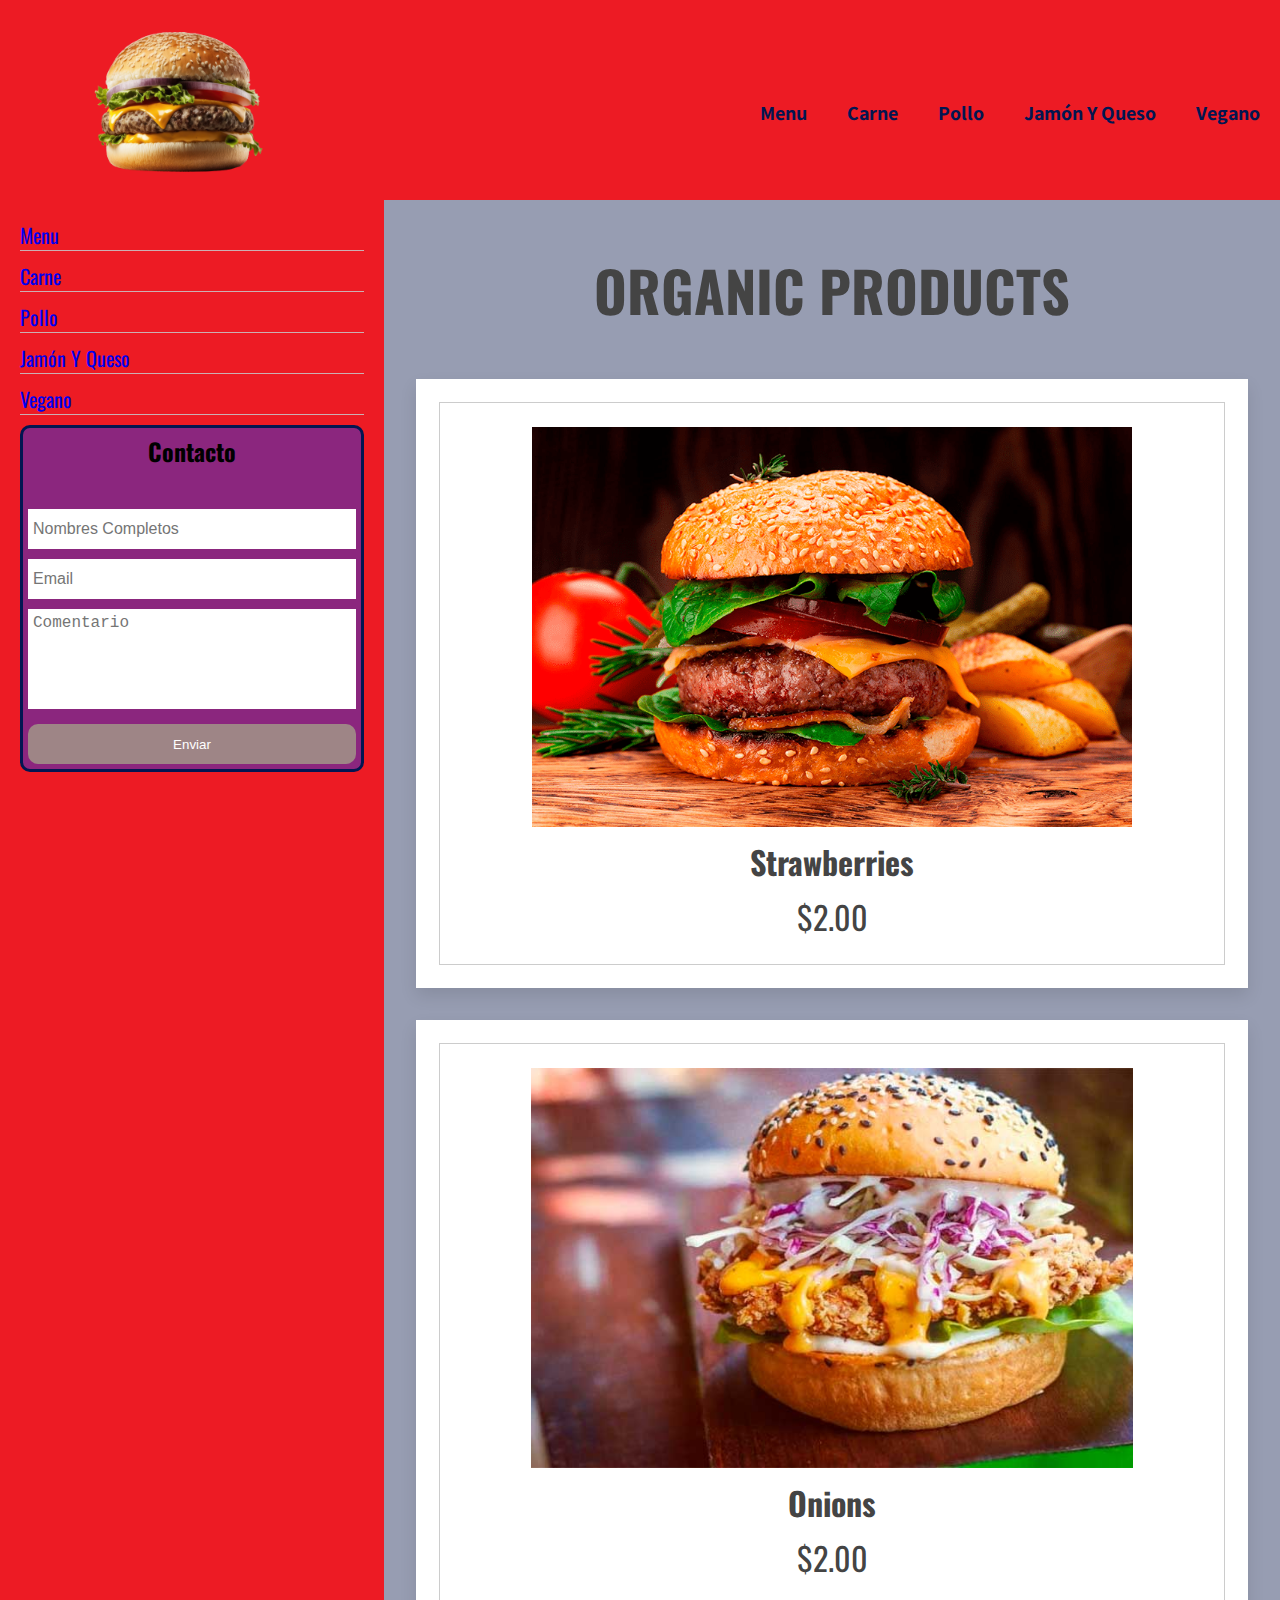
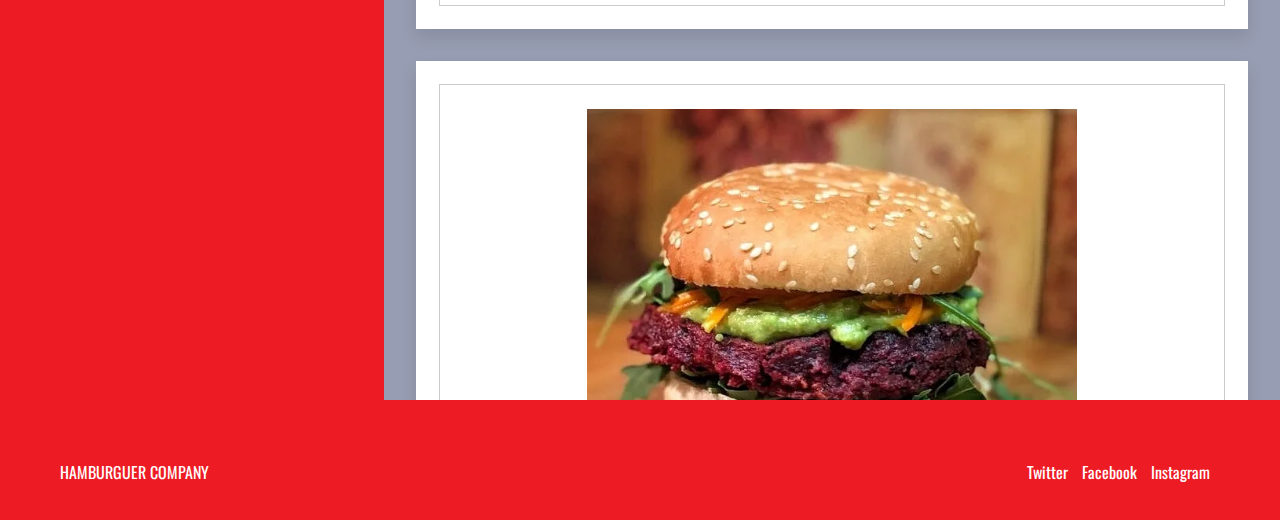
<file: laboratorio/index.html>
<!DOCTYPE html>
<html lang="en">
<head>
    <meta charset="UTF-8">
    <meta http-equiv="X-UA-Compatible" content="IE=edge">
    <meta name="viewport" content="width=device-width, initial-scale=1.0">
    <title>HAMBURGUER</title>
    <link rel="stylesheet" href="../laboratorio/css/style.css">
    <link href="https://fonts.googleapis.com/css2?family=Berkshire+Swash&display=swap" rel="stylesheet">
    <link rel="preconnect" href="https://fonts.googleapis.com">
    <link rel="preconnect" href="https://fonts.gstatic.com" crossorigin>
    <link href="https://fonts.googleapis.com/css2?family=Assistant:wght@200&family=Oswald:wght@200;400;500&display=swap"
        rel="stylesheet">
</head>
<body>
    <!--<header>
        <img src="logo.png" alt="Tienda">
        <h1 class="hamburguer">HAMBURGUER</h1><br>
        <nav class="menu">
            <ul>
                <li>Menu</li>
                <li>Carne</li>
                <li>Vegetariano</li>
                <li>Pollo</li>
            </ul>
        </nav>

    </header>-->

    <div>
        <header>
             <img src="logo.png" alt="Tienda"> 
            <nav class="menuHeader">
                <ul>          
                    <li><a href="#"> Vegano </a> </li>
                    <li><a href="#"> Jamón y Queso </a> </li>
                    <li><a href="#"> Pollo </a> </li>
                    <li><a href="#"> Carne </a> </li>
                    <li><a href="#"> Menu </a> </li>
                </ul>
            </nav>
        </header>
        <main>
            <div class="container">

                <h3 class="title"> organic products </h3>
             
                <div class="products-container">
             
                   <div class="product" data-name="p-1">
                      <img src="carne1.png" alt="">
                      <h3>strawberries</h3>
                      <div class="price">$2.00</div>
                   </div>
             
                   <div class="product" data-name="p-2">
                      <img src="pollo1.jpg" alt="">
                      <h3>onions</h3>
                      <div class="price">$2.00</div>
                   </div>
             
                   <div class="product" data-name="p-3">
                   <img src="vegana1.webp" alt="">
                      <h3>tomatoes</h3>
                      <div class="price">$2.00</div>
                   </div>
             
                   <div class="product" data-name="p-4">
                      <img src="jyq1.jpg" alt="">
                      <h3>brinjal</h3>
                      <div class="price">$2.00</div>
                   </div>
             
                   <div class="product" data-name="p-5">
                      <img src="vegana1.webp" alt="">
                      <h3>broccoli</h3>
                      <div class="price">$2.00</div>
                   </div>
             
                   <div class="product" data-name="p-6">
                      <img src="pollo1.jpg" alt="">
                      <h3>potatoes</h3>
                      <div class="price">$2.00</div>
                   </div>
             
                </div>
             
             </div>
        </main>
        <aside>
            <section>
                <nav>
                    <ul>
                        <li><a href="#"> Menu </a></li>
                        <li><a href="#"> Carne </a></li>
                        <li><a href="#"> Pollo </a></li>
                        <li><a href="#"> Jamón y Queso </a></li>
                        <li><a href="#"> Vegano </a></li>
                    </ul>
                </nav>
            </section>
            <section>
                <form class="form">
                    <h2>Contacto</h2>
                    <input placeholder="Nombres Completos">
                    <input placeholder="Email" type="email">
                    <textarea placeholder="Comentario"></textarea>
                    <button>Enviar</button>
                </form>
            </section>
        </aside>

        <footer>
            <div class="one">
                <p>HAMBURGUER COMPANY</p>
            </div>
            <div class="two">
                <a href="#">Twitter</a>
                <a href="#">Facebook</a>
                <a href="#">Instagram</a>
            </div>
        </footer>
      
    </div>

    
</body>
</html>
</file>
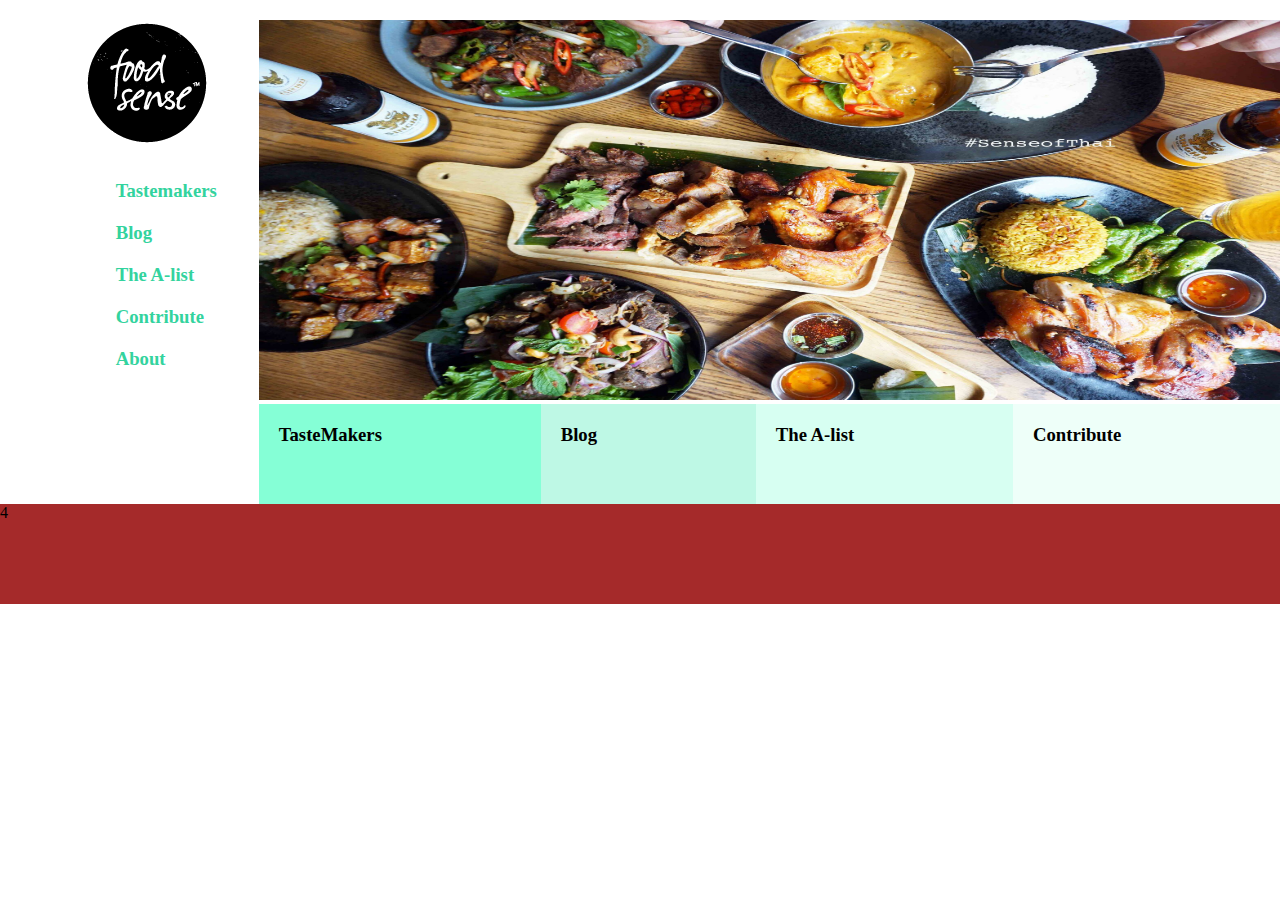
<file: laboratorio2/index.html>
<!DOCTYPE html>
<html lang="en">
<head>
    <meta charset="UTF-8">
    <meta name="viewport" content="width=device-width, initial-scale=1.0">
    <title>Laboratorio2</title>
    <link rel="stylesheet" href="css/style.css">
</head>
<body>
    <div class="container">
        <div class="item1">
            <img src="img/logofood.png" alt="logo">
            <nav>
                <ul>
                    <li><h3>Tastemakers</h3></li>
                    <li><h3>Blog</h3></li>
                    <li><h3>The A-list</h3></li>
                    <li><h3>Contribute</h3></li>
                    <li><h3>About</h3></li>
                </ul>
            </nav>
        </div>
        <div class="item2">
            <img src="img/SenseofThai+Foods.jpg" alt="Thai" class="foods">
        </div>
        <div class="item3">
            <div class="TasteMakers"><h3>TasteMakers</h3></div>
            <div class=" Blog"><h3>Blog</h3></div>
            <div class="Alist"><h3>The A-list</h3></div>
            <div class="Contribute"><h3>Contribute</h3></div>
        </div>
        <div class="item4">4</div>
    </div>
</body>
</html>
</file>
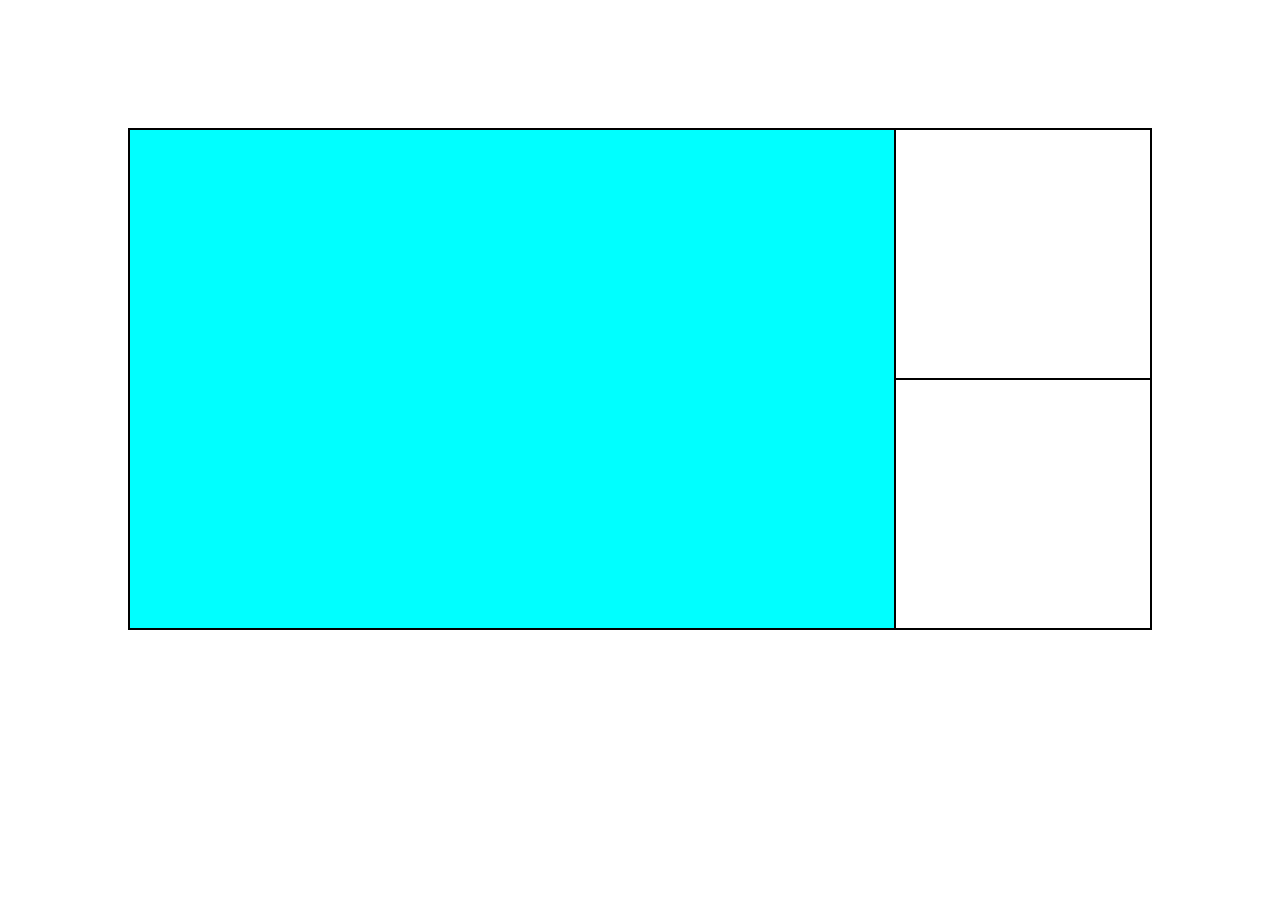
<file: tp1cssgrid/index.html>
<!DOCTYPE html>
<html lang="en">
<head>
    <meta charset="UTF-8">
    <meta name="viewport" content="width=device-width, initial-scale=1.0">
    <title>Document</title>
    <link rel="stylesheet" href="css/style.css">
</head>
<body>
    <div class="cointainer">
        <div class="item1"></div>
        <div class="item2"></div>
        <div class="item3"></div>
    </div>
</body>
</html>
</file>
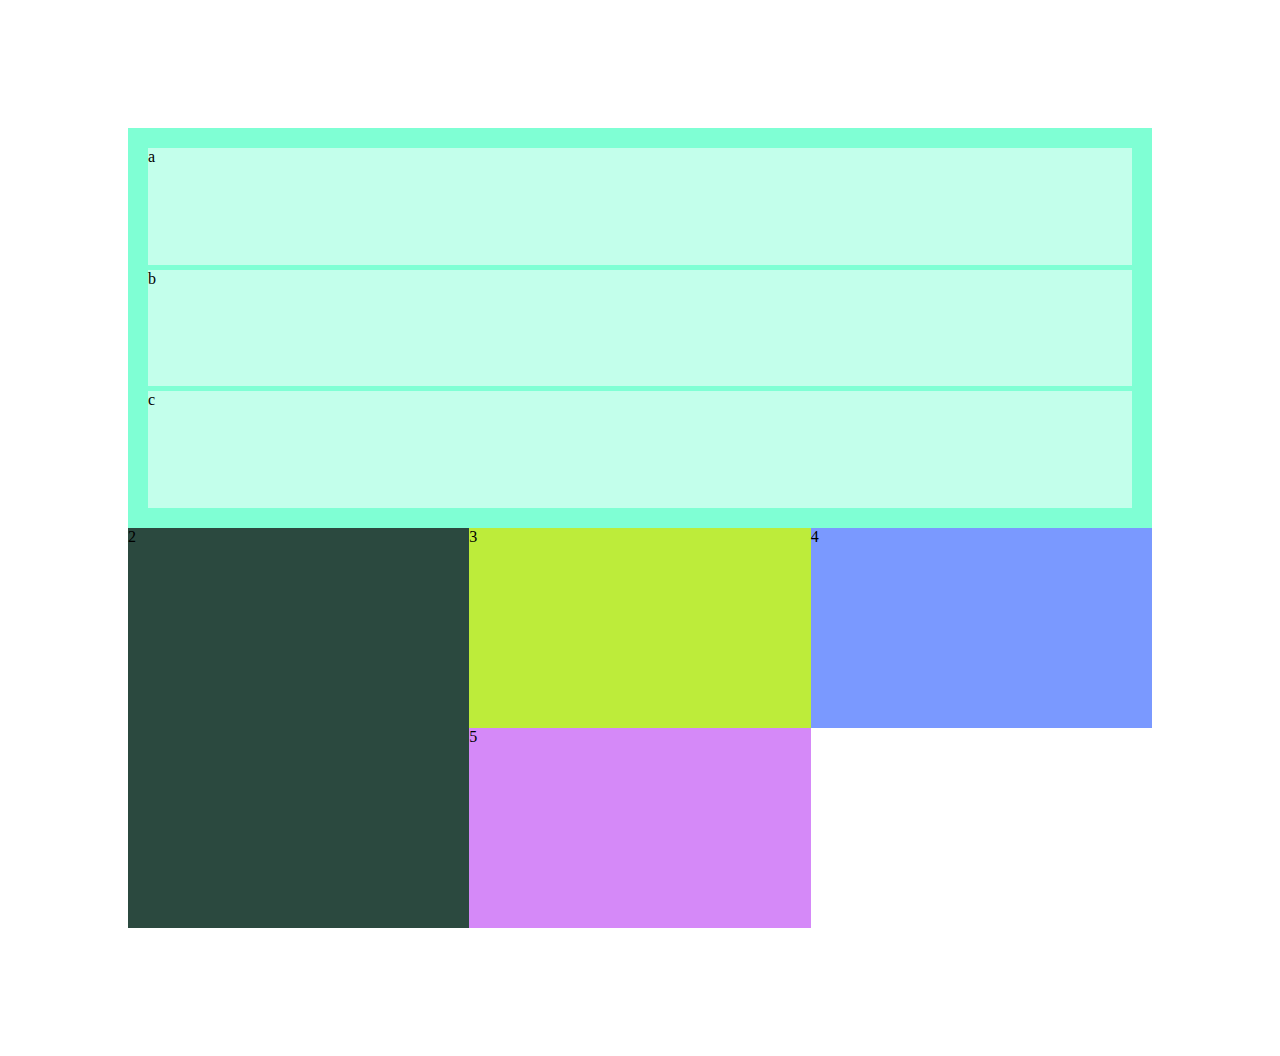
<file: tp2cssgrid/index.html>
<!DOCTYPE html>
<html lang="en">
<head>
    <meta charset="UTF-8">
    <meta name="viewport" content="width=device-width, initial-scale=1.0">
    <title>Document</title>
    <link rel="stylesheet" href="css/style.css">
</head>
<body>
    <div class="cointainer">
        <div class="item1">
            <div class="a">a</div>
            <div class="b">b</div>
            <div class="c">c</div>
        </div>
        <div class="item2">2</div>
        <div class="item3">3</div>
        <div class="item4">4</div>
        <div class="item5">5</div>
    </div>
</body>
</html>
</file>
<file: laboratorio/css/style.css>
/* *{
    padding: 0px;
    margin: 0px;
    box-sizing: border-box;
}

header{
    display: flex;
    align-items: center;
    justify-content: space-between;
    background-color: #ca3d3d;
    padding: 10px;
    height: 200px;
    
}

header img{
    max-width: 150px;
    margin: 20px;
}

.hamburguer{ 
    margin-right: 10px;
    font-size: 3rem;
    color: rgb(192, 159, 89);
    font-family: 'Berkshire Swash', cursive;
    text-shadow: -1px 1px 0 #9a653b,
    -2px 2px 0 #9a653b,
    -6px 1px 0 #9a653b,
    2px 4px 0 #a10,
    -3px 3px 0 #e1b38e,
    -4px 4px 0 #9a653b,
    -5px 5px 0 #9a653b;
}

h1 {
    flex-grow: 1;
    text-align: center; 
}

nav{
    margin: 20px;
}
nav ul {
    list-style-type: none;
    margin: 0;
    padding: 0;
    display: flex;
  }

  nav li {
    margin-left: 15px;
    
  }
*/

/*
font-family: 'Assistant', sans-serif;
font-family: 'Oswald', sans-serif;
*/
*{
    margin: 0px;
    padding: 0px;
    box-sizing: border-box;
    outline: none; border:none;
    text-decoration: none;
    transition: all .2s linear;
    text-transform: capitalize;

    }

    body{
        font-family: 'Oswald';
    }
    header{
        width: 100%;
        height: 200px;
        background-color: #ed1b24;
        margin: 0px;
    }
    header img{
        max-width: 200px;
        float: left;
        margin-left: 80px;
    }
    header nav{
        font-family: 'Assistant';  
    }
    .menuHeader ul{
        list-style: none;
         
    }
    .menuHeader li{
        float: right;
        margin-top: 80px;
    }
    .menuHeader li a{
        text-decoration: none;
        padding: 20px;
        display: inline-block;
        color:#021651;
        font-weight: bold;
        font-size: 20px;
    }
    .menuHeader li a:hover{
        color:#ffffff;
    }
    main{
        clear: both;
        width: 70%;
        background-color: #03114569;
        float: right;
        height: 200vh;
        overflow-x: hidden;
        font-size: 62.5%;
    
    }

    h2{
        text-align: center;
        margin-bottom: 30px;
    }

.container{
   max-width: 100%;
   margin:0 auto;
   padding:3rem 2rem;
}

.container .title{
   font-size: 3.5rem;
   color:#444;
   margin-bottom: 3rem;
   text-transform: uppercase;
   text-align: center;
}

.container .products-container{
   display: grid;
   grid-template-columns: repeat(auto-fit, minmax(30rem, 1fr));
   gap:2rem;
}

.container .products-container .product{
   text-align: center;
   padding:3rem 2rem;
   background: #fff;
   box-shadow: 0 .5rem 1rem rgba(0,0,0,.1);
   outline: .1rem solid #ccc;
   outline-offset: -1.5rem;
   cursor: pointer;
}

.container .products-container .product:hover{
   outline: .2rem solid #222;
   outline-offset: 0;
}

.container .products-container .product img{
   height: 25rem;
}

.container .products-container .product:hover img{
   transform: scale(.9);
}

.container .products-container .product h3{
   padding:.5rem 0;
   font-size: 2rem;
   color:#444;
}

.container .products-container .product:hover h3{
   color:#27ae60;
}

.container .products-container .product .price{
   font-size: 2rem;
   color:#444;
}
    aside{
        width: 30%;
        background-color: #ed1b24;
        padding: 20px;
        float: left;
        height: 200vh;
    }
    aside section nav ul{
    list-style: none;
    margin: 0px;
    padding: 0px;
    }
    aside section nav li{
        margin-bottom: 10px;
        border-bottom: 1px solid #ccb0b2;
    }
    aside section nav a{
        text-decoration: none;
        font-size: 20px;
        padding-bottom: 10px;
    }
    aside section nav li:hover{
        border-bottom: 1px solid #021651;
        color: #ed1b24;
    }
    aside .form{
        width: 100%;
        border: 3px solid #021651;
        border-radius: 10px;
        padding: 5px;    
        background-color: #0037ff69;
    }

    aside .form h2{
        text-align: center;
        padding-bottom: 10px;
    }
    aside .form input, aside .form textarea{
        width: 100%;
        height: 40px;
        font-size: 16px;
        padding: 5px;
        margin-bottom: 10px;
    }
    aside .form textarea{
        height: 100px!important;
        resize: none;
    }
    aside .form button{
        width: 100%;
        height: 40px;
        cursor: pointer;
        background-color: #9e8586;
        color: white;
        border-radius: 10px;
    }
    footer{ 
        clear: both;
        padding: 60px;
        background-color: #ed1b24;
        color: white;
    }
    footer div{
        width: 50%; 
    }
    footer .one{
        float: left;
    }
    footer .two{
        float: right;
        text-align: right;
    }
    footer .two a{
        color: white;
        text-decoration: none;
        padding-right: 10px;
    }
</file>
<file: laboratorio2/css/style.css>
*{
    padding: 0px;
    margin: 0px;
    box-sizing: border-box;
}

.container{
    display: grid;
    grid-template-rows: auto auto 100px 100px; 
    /* grid-column: 1fr 5fr; */
    grid-template-areas: 
    "header main main main"
    "header main main main"
    "header article article article"
    "footer footer footer footer";
}

.item1{
    grid-area: header;
    background-color: rgb(255, 255, 255);
    display: flex;
    flex-direction: column;
    flex-wrap: wrap;
    align-content: flex-end;
    justify-content: flex-start;
}

.item1 img{
    margin: 0 auto;
    /* padding: 20px;  */
    padding-top: 20px;
    padding-right: 30px;
}

.item1 nav {
    margin-top: 20px;
    align-self: center;
   color: rgb(51, 211, 158);
   
}

.item1 ul {
    list-style: none;
    padding: 0;
    
}

.item1 li {
    margin-bottom: 20px;
}

.item2{
    grid-area: main;
    background-color: rgb(255, 255, 255);
    overflow: hidden;
}

.item2 img {
        margin: 0 auto;
        /* padding: 20px;  */
        padding-top: 20px;
        /* display: grid; */
        max-width: 1200px;
        max-height: 400px;
        aspect-ratio: 2/1;
        width: 100%;
        height: 100%;
        transition: scale 400ms;
        /* gap: 3rem; */
        /* grid-template-columns: repeat(auto-fit, minmax(min(300px,100%), 1fr)); */

}

.item2:hover img{
    scale: 120%;
}

.item3{
    grid-area: article;
    /* background-color: aqua; */
    display: flex;
    
}

.item3 div{
    flex-grow: 12;
    padding: 20px;
    /* justify-content: center;
    align-items: center; */
}

.item3 h3{
    margin: 0;
}

.item3 .TasteMakers {
    background-color: rgb(133, 255, 214);
    flex-grow: 3;
}

.item3 .Blog{
    background-color: rgb(190, 248, 229);
    flex-grow: 3;
}

.item3 .Alist {
    background-color: rgb(215, 255, 242);
    flex-grow: 3;
}

.item3 .Contribute{
    background-color: rgb(238, 255, 249);
    flex-grow: 3;
}

.item4{
    grid-area: footer;
    background-color: brown;
}
</file>
<file: tp1cssgrid/css/style.css>
*{
    margin: 0px;
    padding: 0px;
    box-sizing: border-box;
}

.cointainer{
    display: grid;
    grid-template-rows: auto 250px 250px ;
    grid-template-areas: 
    "main main main header"
    "main main main header"
    "main main main article"
    "main main main article";
    border: 1px solid black;
    margin: 10%;

}

.item1{
    grid-area: main;
    background-color: aqua;
    border: 1px solid black;
}

.item2{
    grid-area: header;
    background-color: rgb(255, 255, 255);
    border: 1px solid black;
    
}

.item3{
    grid-area: article;
    background-color: rgb(255, 255, 255);
    border: 1px solid black;
}
</file>
<file: tp2cssgrid/css/style.css>
*{
    margin: 0px;
    padding: 0px;
    box-sizing: border-box;
}

.cointainer{
    display: grid;
    grid-template-rows: 400px 200px 200px;
    grid-template-areas: 
    "one one one"
    "two three four"
    "two five .";
    margin: 10%;
}

.item1{
    grid-area: one;
    background-color: aquamarine;
    display: flex;
    flex-direction: column;
    padding: 20px;
}

.item1 .a{
    flex-grow: 4;
    background-color: rgb(195, 255, 235);
    margin-bottom: 5px;
}

.item1 .b{
    flex-grow: 4;
    background-color: rgb(195, 255, 235);
    margin-bottom: 5px;
}

.item1 .c{
    flex-grow: 4;
    background-color: rgb(195, 255, 235);
}

.item2{
    grid-area: two;
    background-color: rgb(43, 73, 63);
}

.item3{
    grid-area: three;
    background-color: rgb(189, 236, 58);
}

.item4{
    grid-area: four;
    background-color: rgb(122, 153, 255);
}

.item5{
    grid-area: five;
    background-color: rgb(213, 137, 248);
}
</file>
